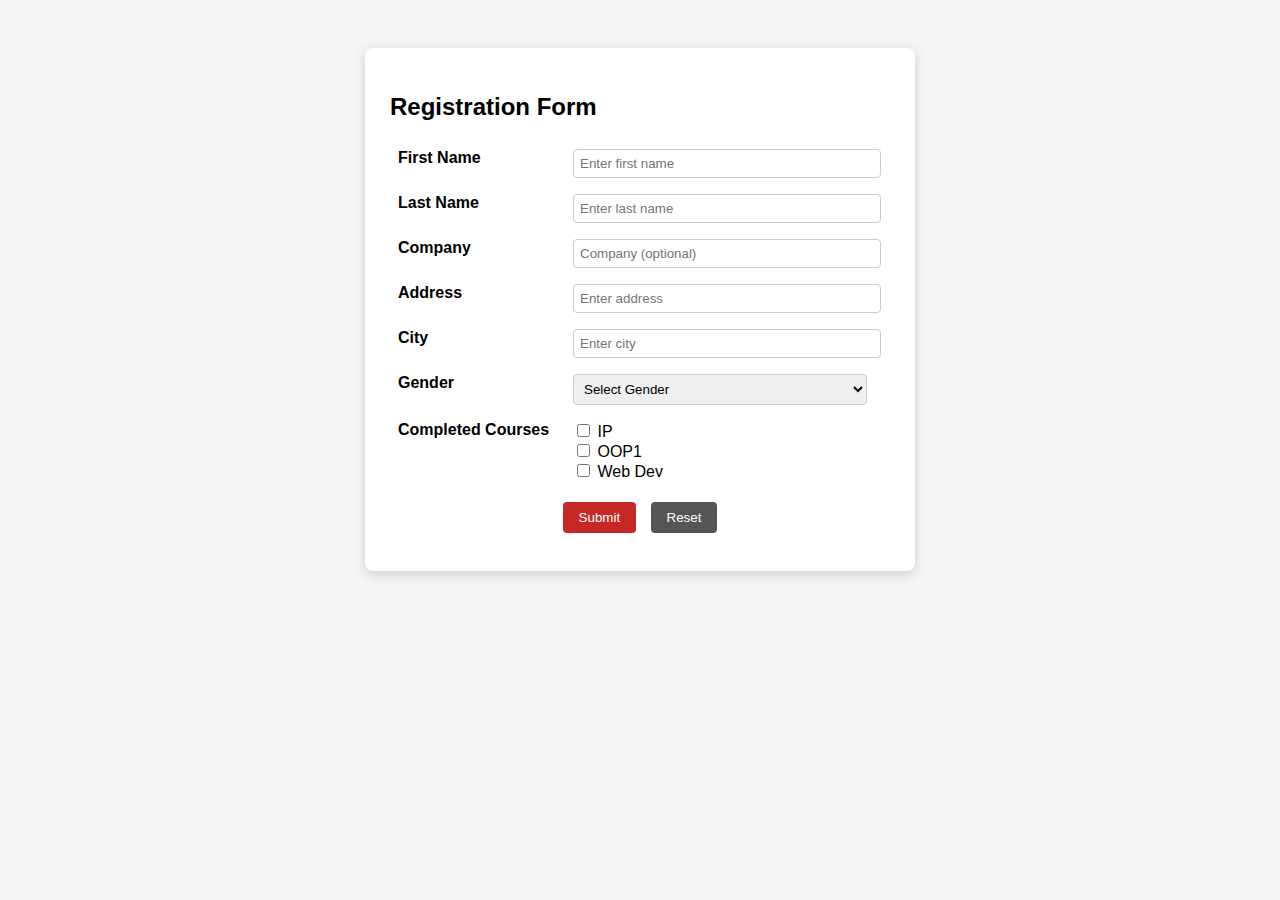
<file: MID/index.html>
<!DOCTYPE html>
<html lang="en">
<head>
    <meta charset="UTF-8">
    <meta name="viewport" content="width=device-width, initial-scale=1.0">
    <title>Registration Form</title>
    <link rel="stylesheet" href="style.css">
</head>
<body>

<div class="container">
    <h2>Registration Form</h2>

    <form>
        <table>
            <tr>
                <td class="label">First Name</td>
                <td><input type="text" placeholder="Enter first name"></td>
            </tr>
            <tr>
                <td class="label">Last Name</td>
                <td><input type="text" placeholder="Enter last name"></td>
            </tr>
            <tr>
                <td class="label">Company</td>
                <td><input type="text" placeholder="Company (optional)"></td>
            </tr>
            <tr>
                <td class="label">Address</td>
                <td><input type="text" placeholder="Enter address"></td>
            </tr>
            <tr>
                <td class="label">City</td>
                <td><input type="text" placeholder="Enter city"></td>
            </tr>
            <tr>
                <td class="label">Gender</td>
                <td>
                    <select>
                        <option selected disabled>Select Gender</option>
                        <option>Male</option>
                        <option>Female</option>
                        <option>Other</option>
                    </select>
                </td>
            </tr>
            <tr>
                <td class="label">Completed Courses</td>
                <td>
                    <input type="checkbox"> IP <br>
                    <input type="checkbox"> OOP1 <br>
                    <input type="checkbox"> Web Dev
                </td>
            </tr>
            <tr>
                <td colspan="2" class="btns">
                    <button type="submit">Submit</button>
                    <button type="reset">Reset</button>
                </td>
            </tr>
        </table>
    </form>
</div>

</body>
</html>
</file>
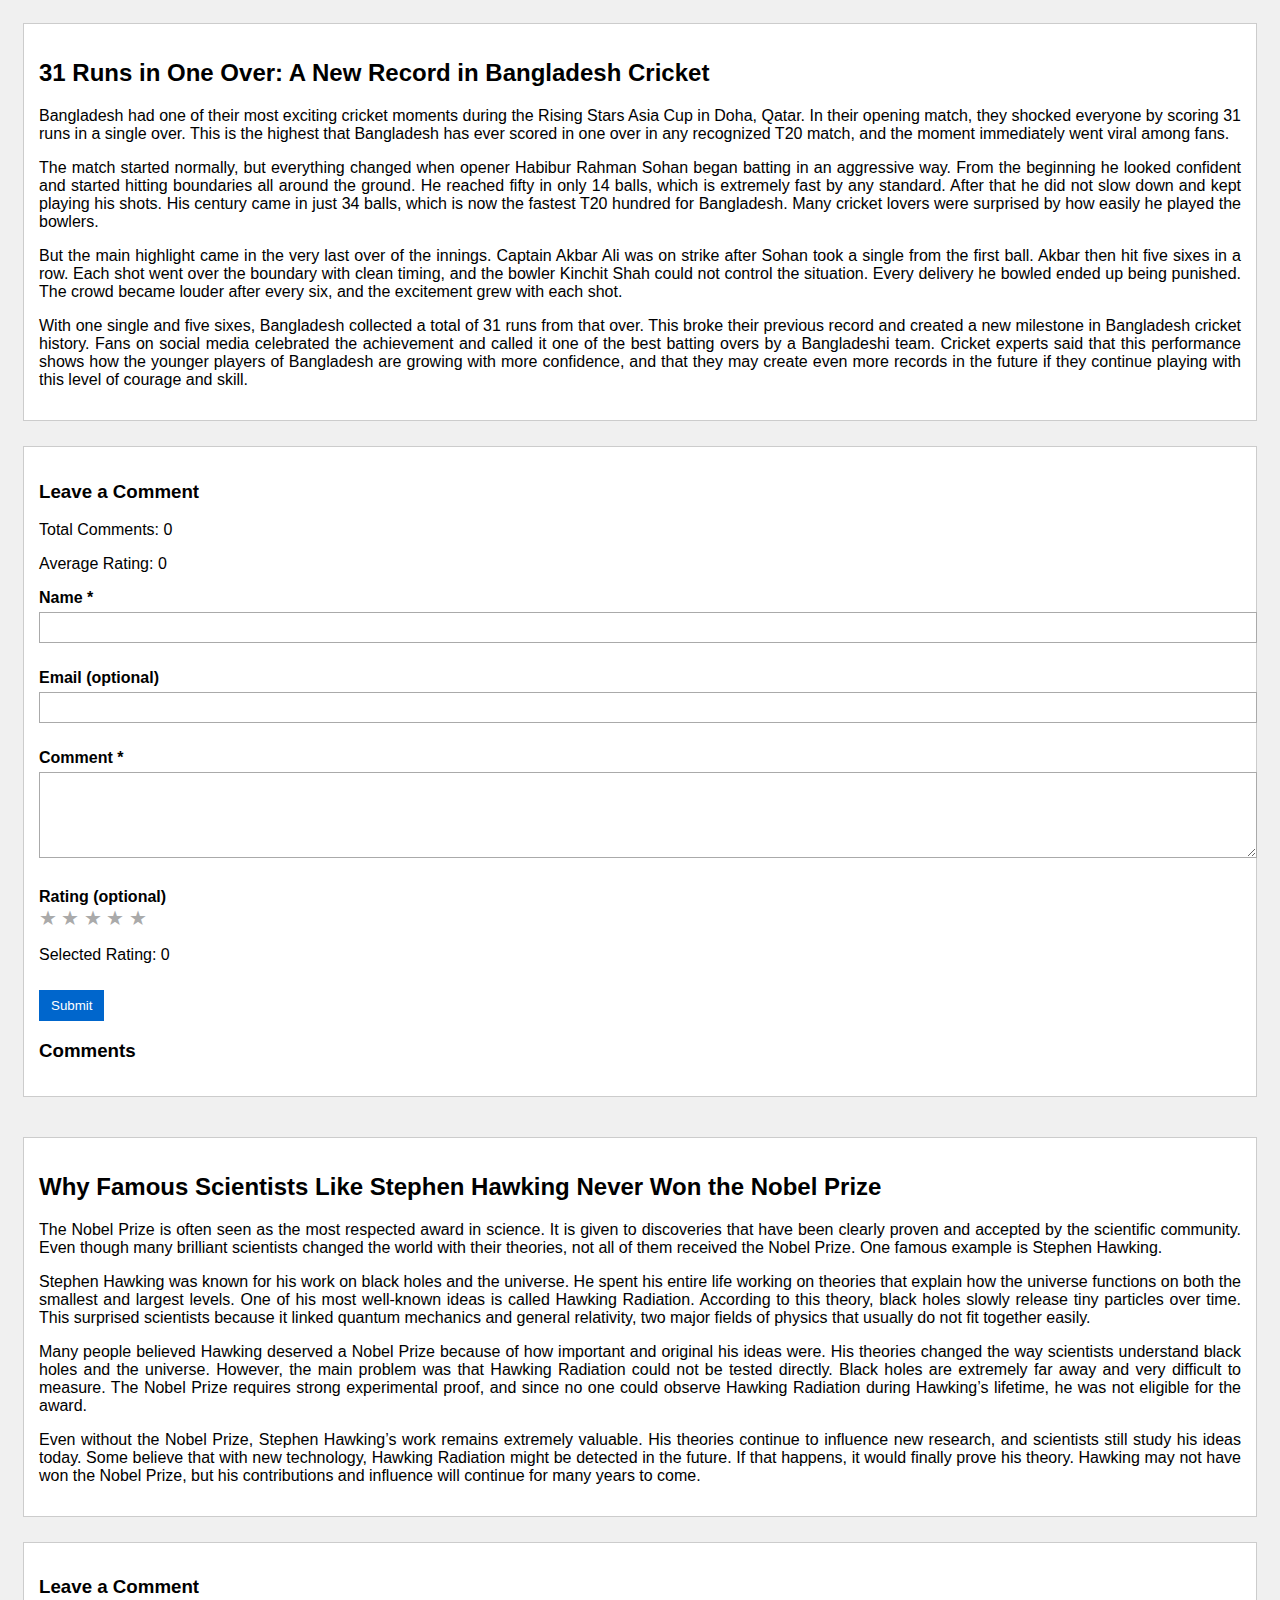
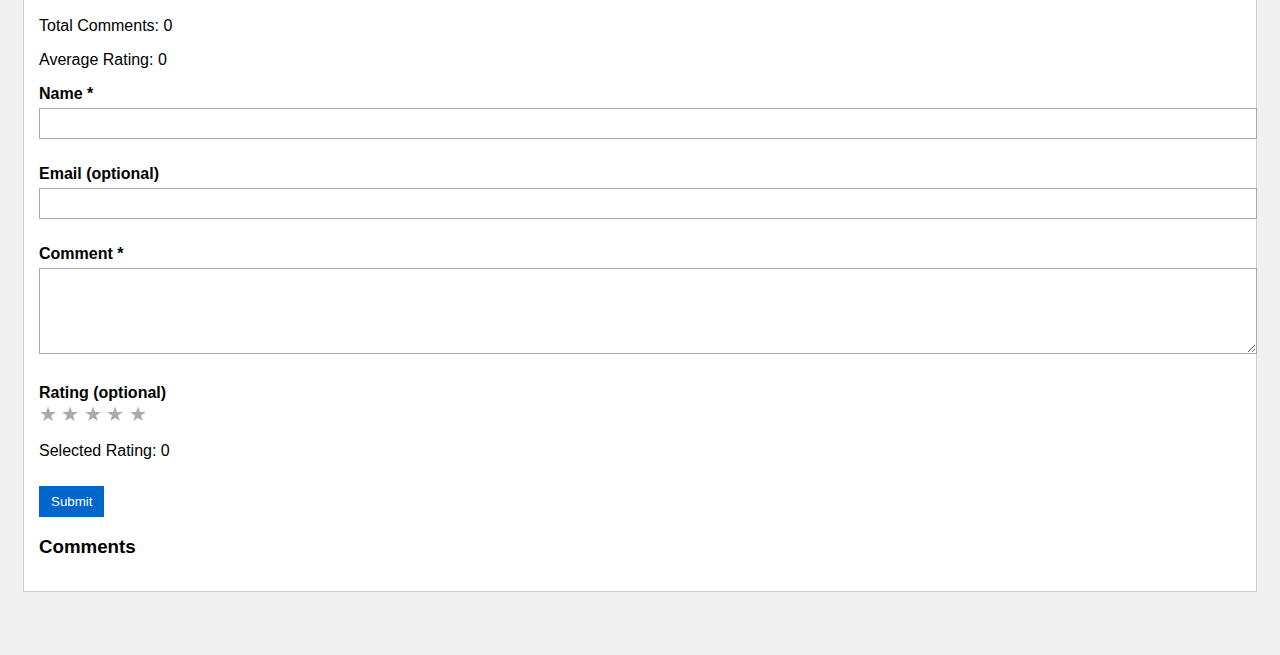
<file: MID/lab.html>
<!DOCTYPE html>
<html>
<head>
  <meta charset="UTF-8">
  <title>Lab Task</title>
  <link rel="stylesheet" href="lab.css">
</head>
<body>

  <div class="article">
    <h2>31 Runs in One Over: A New Record in Bangladesh Cricket</h2>

    <p style="text-align: justify;">
      Bangladesh had one of their most exciting cricket moments during the Rising Stars Asia Cup in Doha, Qatar. In their opening match, they shocked everyone by scoring 31 runs in a single over. This is the highest that Bangladesh has ever scored in one over in any recognized T20 match, and the moment immediately went viral among fans.
    </p>

    <p style="text-align: justify;">
      The match started normally, but everything changed when opener Habibur Rahman Sohan began batting in an aggressive way. From the beginning he looked confident and started hitting boundaries all around the ground. He reached fifty in only 14 balls, which is extremely fast by any standard. After that he did not slow down and kept playing his shots. His century came in just 34 balls, which is now the fastest T20 hundred for Bangladesh. Many cricket lovers were surprised by how easily he played the bowlers.
    </p>

    <p style="text-align: justify;">
      But the main highlight came in the very last over of the innings. Captain Akbar Ali was on strike after Sohan took a single from the first ball. Akbar then hit five sixes in a row. Each shot went over the boundary with clean timing, and the bowler Kinchit Shah could not control the situation. Every delivery he bowled ended up being punished. The crowd became louder after every six, and the excitement grew with each shot.
    </p>

    <p style="text-align: justify;">
      With one single and five sixes, Bangladesh collected a total of 31 runs from that over. This broke their previous record and created a new milestone in Bangladesh cricket history. Fans on social media celebrated the achievement and called it one of the best batting overs by a Bangladeshi team. Cricket experts said that this performance shows how the younger players of Bangladesh are growing with more confidence, and that they may create even more records in the future if they continue playing with this level of courage and skill.
    </p>

  </div>



  <div class="commentBox">

    <h3>Leave a Comment</h3>

    <p>Total Comments: <span id="count1">0</span></p>
    <p>Average Rating: <span id="avg1">0</span></p>

    <form id="form1">
      <label>Name *</label>
      <input type="text" id="name1">
      <div class="err" id="n1"></div>

      <label>Email (optional)</label>
      <input type="text" id="email1">
      <div class="err" id="e1"></div>

      <label>Comment *</label>
      <textarea id="text1"></textarea>
      <div class="err" id="t1"></div>

      <label>Rating (optional)</label>
      <div class="stars" id="rateBox1">
        <span data-val="1">★</span>
        <span data-val="2">★</span>
        <span data-val="3">★</span>
        <span data-val="4">★</span>
        <span data-val="5">★</span>
      </div>

      <p>Selected Rating: <span id="sel1">0</span></p>

      <button type="submit">Submit</button>
    </form>

    <h3>Comments</h3>
    <div id="list1"></div>
  </div>




  <div class="article">
    <h2>Why Famous Scientists Like Stephen Hawking Never Won the Nobel Prize</h2>

    <p style="text-align: justify;">
      The Nobel Prize is often seen as the most respected award in science. It is given to discoveries that have been clearly proven and accepted by the scientific community. Even though many brilliant scientists changed the world with their theories, not all of them received the Nobel Prize. One famous example is Stephen Hawking.
    </p>

    <p style="text-align: justify;">
      Stephen Hawking was known for his work on black holes and the universe. He spent his entire life working on theories that explain how the universe functions on both the smallest and largest levels. One of his most well-known ideas is called Hawking Radiation. According to this theory, black holes slowly release tiny particles over time. This surprised scientists because it linked quantum mechanics and general relativity, two major fields of physics that usually do not fit together easily.
    </p>

    <p style="text-align: justify;">
      Many people believed Hawking deserved a Nobel Prize because of how important and original his ideas were. His theories changed the way scientists understand black holes and the universe. However, the main problem was that Hawking Radiation could not be tested directly. Black holes are extremely far away and very difficult to measure. The Nobel Prize requires strong experimental proof, and since no one could observe Hawking Radiation during Hawking’s lifetime, he was not eligible for the award.
    </p>

    <p style="text-align: justify;">
      Even without the Nobel Prize, Stephen Hawking’s work remains extremely valuable. His theories continue to influence new research, and scientists still study his ideas today. Some believe that with new technology, Hawking Radiation might be detected in the future. If that happens, it would finally prove his theory. Hawking may not have won the Nobel Prize, but his contributions and influence will continue for many years to come.
    </p>

  </div>




  <div class="commentBox">

    <h3>Leave a Comment</h3>

    <p>Total Comments: <span id="count2">0</span></p>
    <p>Average Rating: <span id="avg2">0</span></p>

    <form id="form2">
      <label>Name *</label>
      <input type="text" id="name2">
      <div class="err" id="n2"></div>

      <label>Email (optional)</label>
      <input type="text" id="email2">
      <div class="err" id="e2"></div>

      <label>Comment *</label>
      <textarea id="text2"></textarea>
      <div class="err" id="t2"></div>

      <label>Rating (optional)</label>
      <div class="stars" id="rateBox2">
        <span data-val="1">★</span>
        <span data-val="2">★</span>
        <span data-val="3">★</span>
        <span data-val="4">★</span>
        <span data-val="5">★</span>
      </div>

      <p>Selected Rating: <span id="sel2">0</span></p>

      <button type="submit">Submit</button>
    </form>

    <h3>Comments</h3>
    <div id="list2"></div>
  </div>


<script src="lab.js"></script>
</body>
</html>
</file>
<file: MID/style.css>
/* General Page Styles */
body {
    font-family: Arial, sans-serif;
    background-color: #f4f4f4;
    padding: 40px;
}

/* Container Box */
.container {
    background-color: #ffffff;
    max-width: 500px;
    margin: 0 auto;
    padding: 25px;
    border-radius: 8px;
    box-shadow: 0 3px 12px rgba(0, 0, 0, 0.15);
}

/* Table Styling */
table {
    width: 100%;
    border-collapse: collapse;
}

td {
    padding: 8px;
    vertical-align: top;
}

/* Labels */
.label {
    font-weight: bold;
    width: 35%;
}

/* Input Fields */
input[type="text"], select {
    width: 95%;
    padding: 6px;
    border: 1px solid #ccc;
    border-radius: 4px;
}

/* Buttons */
.btns {
    text-align: center;
}

button {
    padding: 8px 16px;
    margin: 5px;
    border: none;
    border-radius: 4px;
    background-color: #c62828;
    color: white;
    cursor: pointer;
}

button[type="reset"] {
    background-color: #555;
}
</file>
<file: MID/lab.css>
body{
  font-family: Arial, sans-serif;
  background: #f0f0f0;
  padding: 15px;
}

.article{
  background: white;
  padding: 15px;
  border: 1px solid #ccc;
  margin-bottom: 25px;
}

.commentBox{
  background: white;
  padding: 15px;
  border: 1px solid #ccc;
  margin-bottom: 40px;
}

label{
  font-weight: bold;
  margin-top: 10px;
  display: block;
}

input, textarea{
  width: 100%;
  padding: 7px;
  border: 1px solid #aaa;
  margin-top: 5px;
}

textarea{
  height: 70px;
}

button{
  margin-top: 10px;
  padding: 8px 12px;
  background: #0066cc;
  color: white;
  border: none;
}

.err{
  color: red;
  font-size: 13px;
  height: 16px;
}

.stars span{
  font-size: 20px;
  cursor: pointer;
  color: #aaa;
}

.stars .on{
  color: gold;
}

#list1 div, #list2 div{
  padding: 5px 0;
  border-bottom: 1px solid #ddd;
}
</file>
